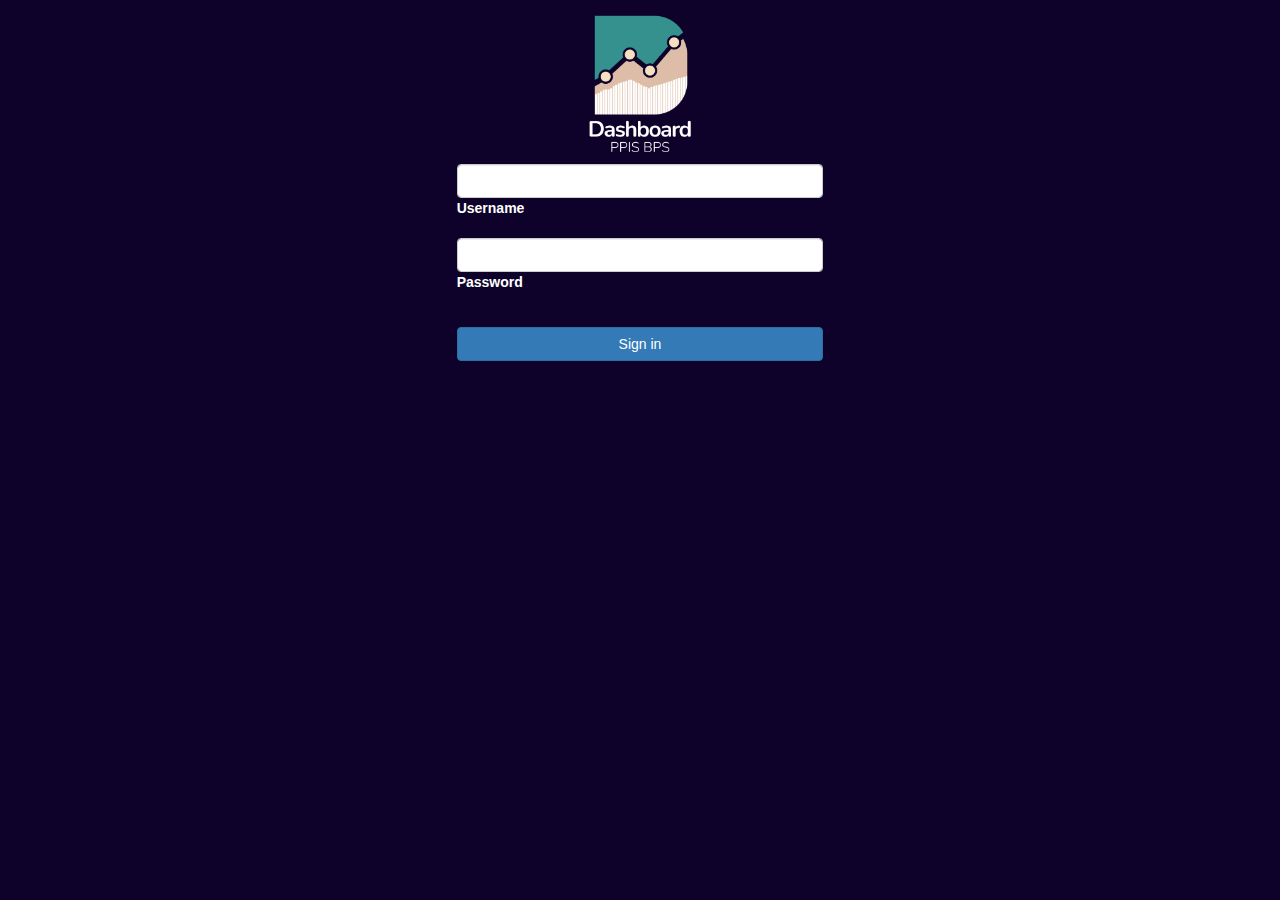
<file: login.html>
<!DOCTYPE html>
<html lang="en">
<head>
  <title>Login Dashboard Monitoring Kegiatan BPS Provinsi Sumatera Utara</title>
  <link rel="stylesheet" href="https://cdn.jsdelivr.net/npm/bootstrap@4.0.0/dist/css/bootstrap.min.css" integrity="sha384-Gn5384xqQ1aoWXA+058RXPxPg6fy4IWvTNh0E263XmFcJlSAwiGgFAW/dAiS6JXm" crossorigin="anonymous">
  <link rel="stylesheet" href="https://cdnjs.cloudflare.com/ajax/libs/font-awesome/4.7.0/css/font-awesome.min.css">
  <link rel="icon" type="image/x-icon" href="./image/favicon.ico">

  <!-- BOOTSTRAP -->
  <link rel="stylesheet" href="https://maxcdn.bootstrapcdn.com/bootstrap/3.4.1/css/bootstrap.min.css">
  <script src="https://ajax.googleapis.com/ajax/libs/jquery/3.7.1/jquery.min.js"></script>
  <script src="https://maxcdn.bootstrapcdn.com/bootstrap/3.4.1/js/bootstrap.min.js"></script>
  
</head>
<body style="background-color: #0E022A;">

  <div class="row">
    <div class="col-md-4">

    </div>
    <div class="col-md-4">

      <form id="masuk" style="margin-top: 20%; margin-left: 20px; margin-right: 20px;">
        <center><img class="logo" src="./image/Logo-Dashboard-PPIS.png" alt=""></center>
        <!-- Email input -->
        <div data-mdb-input-init class="form-outline mb-4">
          <input type="username" id="form2Example1" class="form-control" />
          <label style="color: white;" class="form-label" for="form2Example1">Username</label>
        </div>
      
        <!-- Password input -->
        <div data-mdb-input-init class="form-outline mb-4">
          <input type="password" id="form2Example2" class="form-control" />
          <label style="color: white;" class="form-label" for="form2Example2">Password</label>
        </div>
      
        <!-- 2 column grid layout for inline styling -->
        <div class="row mb-4">
          
        </div>
      
        <!-- Submit button -->
        <button onclick="login()" type="button" data-mdb-button-init data-mdb-ripple-init class="btn btn-primary btn-block mb-4">Sign in</button>
      </form>
    </div>
    <div class="col-md-4">
      
    </div>
  </div>

  <script type="text/javascript" src="./login.js"></script>
  <style>
    .logo{
      width: 30%;
      margin-top: -20%;
    }
  </style>
  
</body>
</html>
</file>
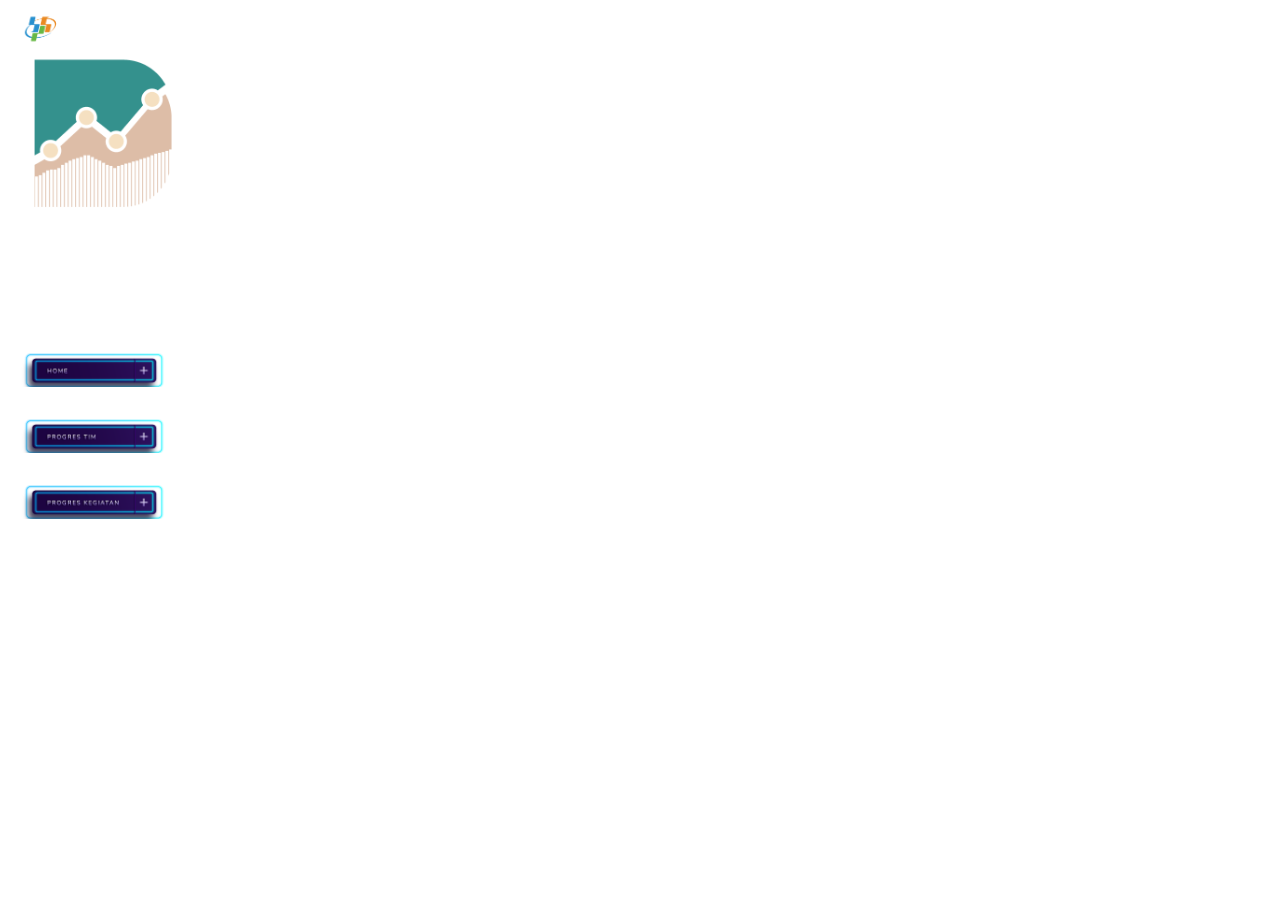
<file: nav.html>
<!DOCTYPE html>
<html lang="en">
<head>
  <link rel="stylesheet" href="https://cdn.jsdelivr.net/npm/bootstrap@4.0.0/dist/css/bootstrap.min.css" integrity="sha384-Gn5384xqQ1aoWXA+058RXPxPg6fy4IWvTNh0E263XmFcJlSAwiGgFAW/dAiS6JXm" crossorigin="anonymous">
  <link rel="stylesheet" href="https://cdnjs.cloudflare.com/ajax/libs/font-awesome/4.7.0/css/font-awesome.min.css">
  <link rel="stylesheet" href="./styles.css">
</head>
<body style="font-family: 'Poor Story'">
  

<!-- NAV BAR -->
 
  <div class="row">
    <div class="col-md-2 line_nav" style=" margin-left: 10px; z-index: 1;">
      
      

      <div class="sidenav" style="padding:10px; z-index: 1;">
        <center>
          <!-- <i class="fa fa-cubes subjudulgerak" style="font-size:36px"></i> -->
          <center><img class="logo" src="./image/logo-bps.png" alt=""></center>
          <center><img class="logo" src="./image/Logo-Dashboard-PPIS.png" alt=""></center>
    
          <span style="font-size: 9pt; color: white;">Provinsi Sumatera Utara</span>
          <br><br><br>
          <button class="menu home" onclick="document.location='home.html'">
            <h5></h5>
          </button>
          <button class="menu progresstim" onclick="document.location='progresstim.html'">
            <h5></h5>
          </button>
          <button class="menu progress" onclick="document.location='progresskegiatan.html'">
            <h5></h5>
          </button>
          
        </center>
       </div>
       
    </div>
   </div>
   <div class="area" style="z-index: -1;">
    <ul class="circles">
            <li></li>
            <li></li>
            <li></li>
            <li></li>
            <li></li>
            <li></li>
            <li></li>
            <li></li>
            <li></li>
            <li></li>
    </ul>
  </div >
   <div class="b_melayang">
    <button class="i_b_melayang" onclick="document.location='home.html'"><h5>Home</h5></button>
    <button class="i_b_melayang" onclick="document.location='progresstim.html'"><h5>Progress Tim</h5></button>
    <button class="i_b_melayang" onclick="document.location='progresskegiatan.html'"><h5>Progress Kegiatan</h5></button>
   </div>
  <br>


    <!-- AKHIR NAV BAR -->

<style>
  .line_nav{
    height: 100vh;
    position: fixed;
  }
  button:hover{
    background-color: blue;
    color: white;
  }
  .menu{
    margin: auto;
    padding-left: 10px;
    padding-right: 10px; 
    width: 100%; 
    background-color: #ffffff;
    color: black;
    border-color: #000;
    height: 60px;
    z-index: 1;
    /* border-radius: 10px; */
    border: 0;
    /* margin-top: -30px; */
    /* display: inline-block; */
    /* border-radius: 10px; */
  }
  .home{
    background: url(./image/bt_home.png);
    background-repeat: no-repeat;
    background-size: 90%;
  }

  .home:hover{
    background: url(./image/bt_home1.png);
    background-repeat: no-repeat;
    background-size: 90%;
  }

  .progress{
    background: url(./image/bt_progres.png);
    background-repeat: no-repeat;
    background-size: 90%;
  }

  .progress:hover{
    background: url(./image/bt_progres1.png);
    background-repeat: no-repeat;
    background-size: 90%;
  }

  .progresstim{
    background: url(./image/bt_progrestim.png);
    background-repeat: no-repeat;
    background-size: 90%;
  }

  .progresstim:hover{
    background: url(./image/bt_progrestim1.png);
    background-repeat: no-repeat;
    background-size: 90%;
  }

  .menu:hover{
    /* background-color: #3e8e41; */
    color: white;
  }
  .logo{
    width: 100%;
  }
</style>
</body>
</html>
</file>
<file: styles.css>
.memuat {
    /* display: none; */
    text-align: center;
    margin: auto;
    top: 40%;
    position: fixed;
    z-index: 1;
    width: 100%;
    /* left: 40%; */
    margin-left: -100px;
}
#p_memuat {
    padding: 5px;
    /* background-color: #0E022A;
    color: white; */
    border-radius: 50%;
    /* width: 200px; */
}
.b_melayang{
    position: fixed;
    margin: auto;
    top: 5px;
    
    z-index: 1;
    /* text-align: center; */
    width: 100%;
    display: none;
}
.i_b_melayang{
    border-radius: 30%;
    background-color: #0E022A;
    color: white;
}
.i_b_melayang:hover{
    background-color: yellow;
    color: #121212;
}
.i_b_home{
    /* border-radius: 30%; */
    background-color: #0E022A;
    color: white;
}
.i_b_home:hover{
    background-color: yellow;
    color: #121212;
}
@media only screen and (max-width:768px){
    .line_nav{
        display: none;
    }
    .b_melayang {
        display: block;
    }
    .area {
        position: fixed;
        /* z-index: 1; */
    }
}

/* ANIMATED BACKGROUND */
.area{
    /* background: #4e54c8;   */
    /* background: -webkit-linear-gradient(to left, #8f94fb, #4e54c8);   */
    width: 100%;
    height:100vh;
   
   
}

.circles{
    position: absolute;
    top: 0;
    left: 0;
    width: 100%;
    height: 100%;
    overflow: hidden;
}

.circles li{
    position: absolute;
    display: block;
    list-style: none;
    width: 20px;
    height: 20px;
    background: rgba(255, 255, 255, 0.2);
    animation: animate 25s linear infinite;
    bottom: -150px;
    
}

.circles li:nth-child(1){
    left: 25%;
    width: 80px;
    height: 80px;
    animation-delay: 0s;
}


.circles li:nth-child(2){
    left: 10%;
    width: 20px;
    height: 20px;
    animation-delay: 2s;
    animation-duration: 12s;
}

.circles li:nth-child(3){
    left: 70%;
    width: 20px;
    height: 20px;
    animation-delay: 4s;
}

.circles li:nth-child(4){
    left: 40%;
    width: 60px;
    height: 60px;
    animation-delay: 0s;
    animation-duration: 18s;
}

.circles li:nth-child(5){
    left: 65%;
    width: 20px;
    height: 20px;
    animation-delay: 0s;
}

.circles li:nth-child(6){
    left: 75%;
    width: 110px;
    height: 110px;
    animation-delay: 3s;
}

.circles li:nth-child(7){
    left: 35%;
    width: 150px;
    height: 150px;
    animation-delay: 7s;
}

.circles li:nth-child(8){
    left: 50%;
    width: 25px;
    height: 25px;
    animation-delay: 15s;
    animation-duration: 45s;
}

.circles li:nth-child(9){
    left: 20%;
    width: 15px;
    height: 15px;
    animation-delay: 2s;
    animation-duration: 35s;
}

.circles li:nth-child(10){
    left: 85%;
    width: 150px;
    height: 150px;
    animation-delay: 0s;
    animation-duration: 11s;
}



@keyframes animate {

    0%{
        transform: translateY(0) rotate(0deg);
        opacity: 1;
        border-radius: 0;
    }

    100%{
        transform: translateY(-1000px) rotate(720deg);
        opacity: 0;
        border-radius: 50%;
    }

}
</file>
